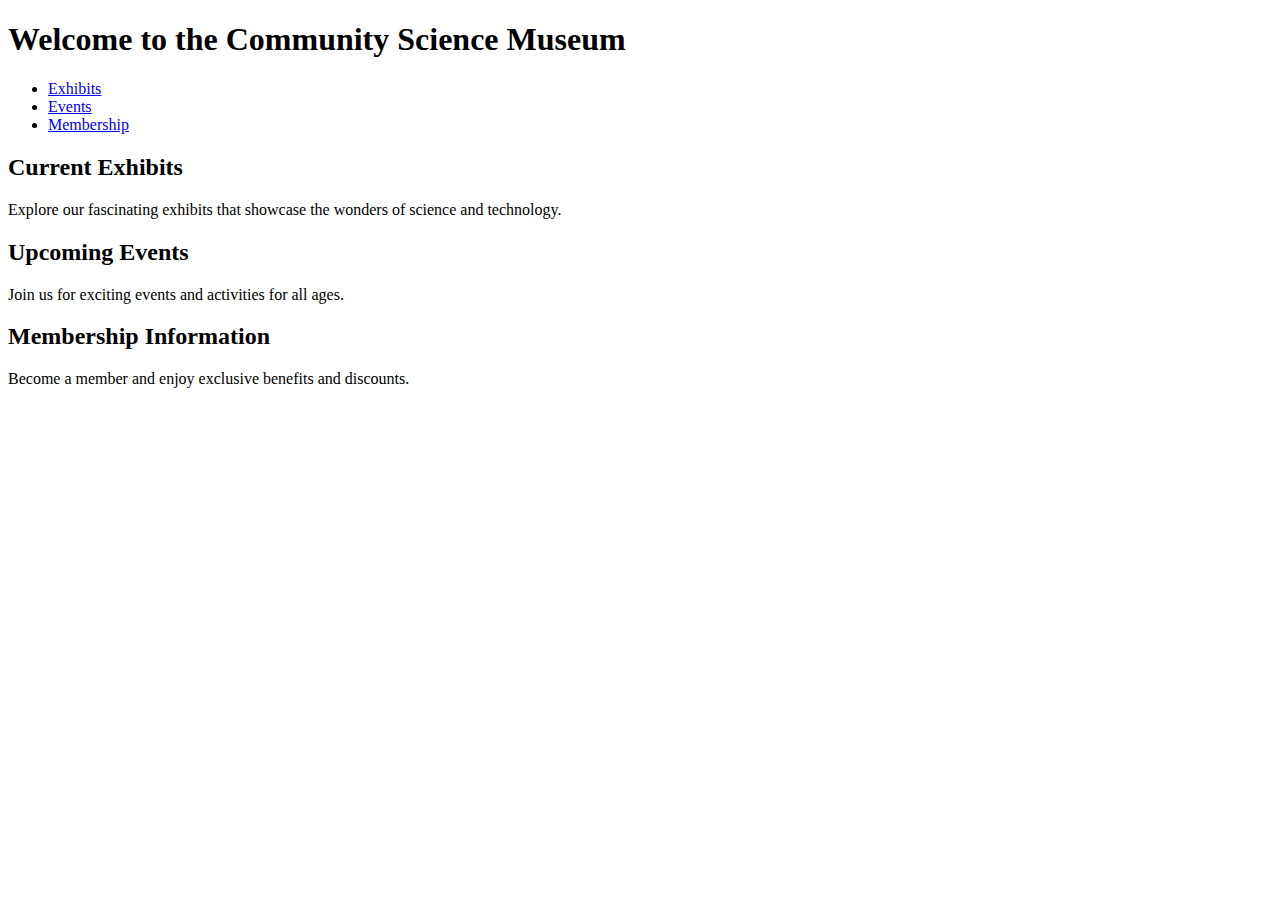
<file: HTML/index.html>
<!DOCTYPE html>
<html lang="en">
<head>
    <meta charset="UTF-8">
    <meta name="viewport" content="width=device-width, initial-scale=1.0">
    <title>Community Science Museum</title>
</head>
            <!-------------------This is just a template---------------->
<body>
    <header>
        <h1>Welcome to the Community Science Museum</h1>
        <nav>
            <ul>
                <li><a href="#exhibits">Exhibits</a></li>
                <li><a href="#events">Events</a></li>
                <li><a href="#membership">Membership</a></li>
            </ul>
        </nav>
    </header>
    <main>
        <section id="exhibits">
            <h2>Current Exhibits</h2>
            <p>Explore our fascinating exhibits that showcase the wonders of science and technology.</p>
        </section>
        <section id="events">
            <h2>Upcoming Events</h2>
            <p>Join us for exciting events and activities for all ages.</p>
        </section>
        <section id="membership">
            <h2>Membership Information</h2>
            <p>Become a member and enjoy exclusive benefits and discounts.</p>
        </section>
    </main>
</body>
</html>
</file>
